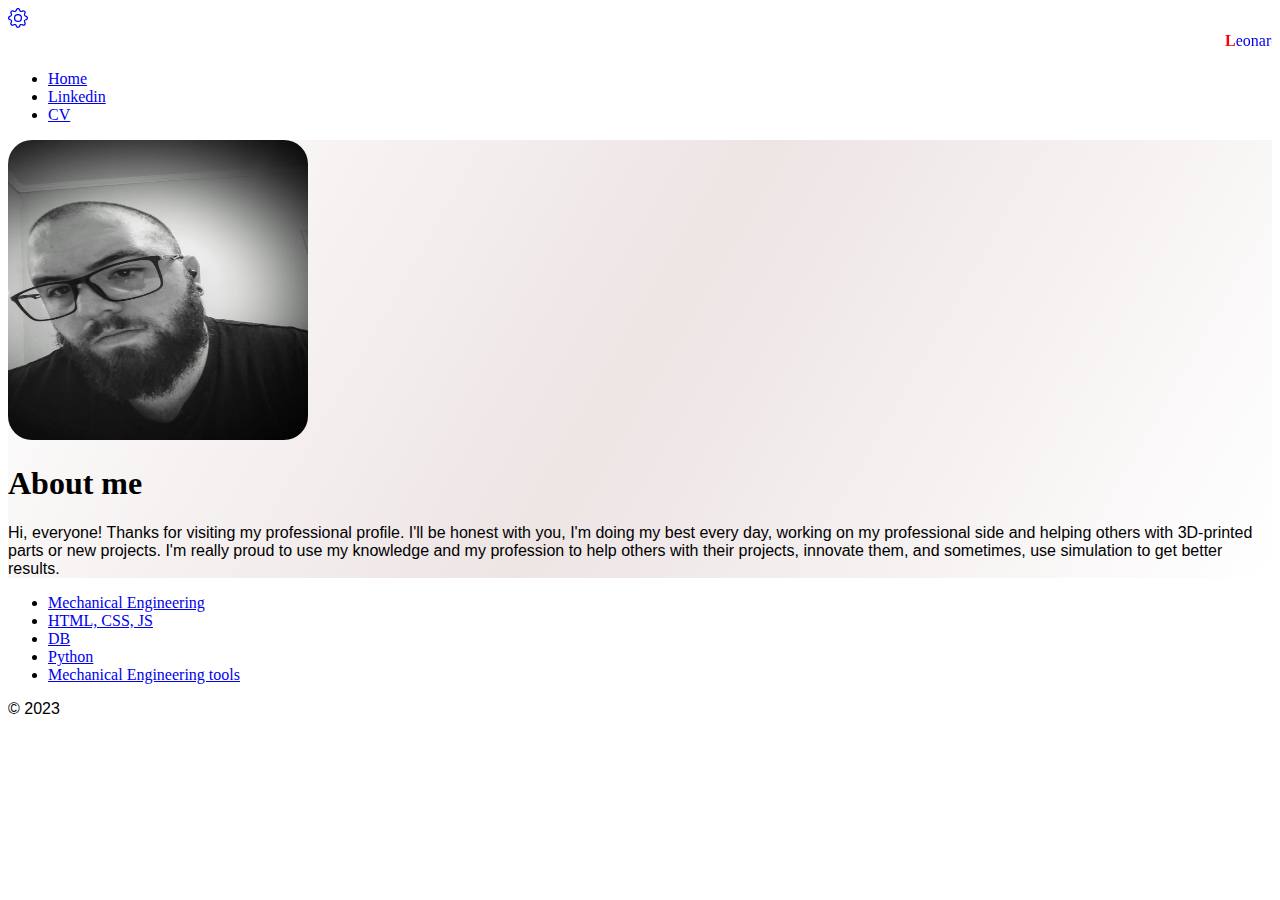
<file: index.html>
<!DOCTYPE html>
<html lang="en" data-bs-theme="dark" >
    <head>
        <meta charset="UTF-8">
        <meta name="viewport" content="width=device-width, initial-scale=1.0">
        <title>My first personal site</title>
        <link href="./style/style.css" rel="stylesheet"/>
        <link rel="icon" 
        href="./assets/le_icon.png"/>
        <link href="https://cdn.jsdelivr.net/npm/bootstrap@5.3.1/dist/css/bootstrap.min.css" rel="stylesheet"
        integrity="sha384-4bw+/aepP/YC94hEpVNVgiZdgIC5+VKNBQNGCHeKRQN+PtmoHDEXuppvnDJzQIu9" crossorigin="anonymous">

    </head>
    <body>
        <section id="header">
            <div class="container">
                <header class="d-flex flex-wrap justify-content-center py-3 mb-4 border-bottom">
                <a href="/" class="d-flex align-items-center mb-3 mb-md-0 me-md-auto link-body-emphasis text-decoration-none">
                    <svg xmlns="http://www.w3.org/2000/svg" width="20" height="20" fill="currentColor" class="bi bi-gear" viewBox="0 0 16 16">
                        <path d="M8 4.754a3.246 3.246 0 1 0 0 6.492 3.246 3.246 0 0 0 0-6.492zM5.754 8a2.246 2.246 0 1 1 4.492 0 2.246 2.246 0 0 1-4.492 0z"/>
                        <path d="M9.796 1.343c-.527-1.79-3.065-1.79-3.592 0l-.094.319a.873.873 0 0 1-1.255.52l-.292-.16c-1.64-.892-3.433.902-2.54 2.541l.159.292a.873.873 0 0 1-.52 1.255l-.319.094c-1.79.527-1.79 3.065 0 3.592l.319.094a.873.873 0 0 1 .52 1.255l-.16.292c-.892 1.64.901 3.434 2.541 2.54l.292-.159a.873.873 0 0 1 1.255.52l.094.319c.527 1.79 3.065 1.79 3.592 0l.094-.319a.873.873 0 0 1 1.255-.52l.292.16c1.64.893 3.434-.902 2.54-2.541l-.159-.292a.873.873 0 0 1 .52-1.255l.319-.094c1.79-.527 1.79-3.065 0-3.592l-.319-.094a.873.873 0 0 1-.52-1.255l.16-.292c.893-1.64-.902-3.433-2.541-2.54l-.292.159a.873.873 0 0 1-1.255-.52l-.094-.319zm-2.633.283c.246-.835 1.428-.835 1.674 0l.094.319a1.873 1.873 0 0 0 2.693 1.115l.291-.16c.764-.415 1.6.42 1.184 1.185l-.159.292a1.873 1.873 0 0 0 1.116 2.692l.318.094c.835.246.835 1.428 0 1.674l-.319.094a1.873 1.873 0 0 0-1.115 2.693l.16.291c.415.764-.42 1.6-1.185 1.184l-.291-.159a1.873 1.873 0 0 0-2.693 1.116l-.094.318c-.246.835-1.428.835-1.674 0l-.094-.319a1.873 1.873 0 0 0-2.692-1.115l-.292.16c-.764.415-1.6-.42-1.184-1.185l.159-.291A1.873 1.873 0 0 0 1.945 8.93l-.319-.094c-.835-.246-.835-1.428 0-1.674l.319-.094A1.873 1.873 0 0 0 3.06 4.377l-.16-.292c-.415-.764.42-1.6 1.185-1.184l.292.159a1.873 1.873 0 0 0 2.692-1.115l.094-.319z"/>
                    </svg><span class="fs-4"><marquee><span class="devil-formarter">L</span>eonardo <span class="devil-formarter">V</span>ieira</marquee></span>
                </a>
            
                <ul class="nav nav-pills">
                    <li class="nav-item"><a href="#" class="nav-link" aria-current="page">Home</a></li>
                    <li class="nav-item"><a href="https://www.linkedin.com/in/leonardo-vieira-762640169/" class="nav-link">Linkedin</a></li>
                    <li class="nav-item"><a href="about me.html" class="nav-link">CV</a></li>
                </ul>
                </header>   
            </div>
        </section>

        <section id="title" class="gradient-background">
            <div class="container col-xxl-8 px-4 py-5">
                <div class="row flex-lg-row-reverse align-items-center g-5 py-5">
                  <div class="col-10 col-sm-8 col-lg-6">
                    <img src="./assets/me.jpg" class="mx-lg-auto img-fluid card pt-0 mb-0" alt="It's just me" loading="lazy">
                  </div>
                  <div class="col-lg-5">
                    <h1 class="display-5 fw-bold text-body-emphasis lh-1 mb-3 pb-2">About me</h1>
                    <p>Hi, everyone! Thanks for visiting my professional profile. I'll be honest with you, I'm doing my best every day, working on my professional side and helping others with 3D-printed parts or new projects. I'm really proud to use my knowledge and my profession to help others with their projects, innovate them, and sometimes, use simulation to get better results.
                    </p>
                  </div>
                </div>
            </div>
        </section>

        <section id="footer">
            <footer class="py-3 my-4">
                <ul class="nav justify-content-center border-bottom pb-3 mb-3">
                  <li class="nav-item"><a href="#" class="nav-link px-2 text-danger">Mechanical Engineering</a></li>
                  <li class="nav-item"><a href="#" class="nav-link px-2 text-danger">HTML, CSS, JS</a></li>
                  <li class="nav-item"><a href="#" class="nav-link px-2 text-danger">DB</a></li>
                  <li class="nav-item"><a href="#" class="nav-link px-2 text-danger">Python</a></li>
                  <li class="nav-item"><a href="#" class="nav-link px-2 text-danger">Mechanical Engineering tools</a></li>
                </ul>
                <p class="text-center text-body-secondary">© 2023</p>
              </footer>
        </section>
        <script src="https://cdn.jsdelivr.net/npm/bootstrap@5.3.1/dist/js/bootstrap.bundle.min.js"
        integrity="sha384-HwwvtgBNo3bZJJLYd8oVXjrBZt8cqVSpeBNS5n7C8IVInixGAoxmnlMuBnhbgrkm" crossorigin="anonymous">
        </script>
    </body>
</html>
</file>
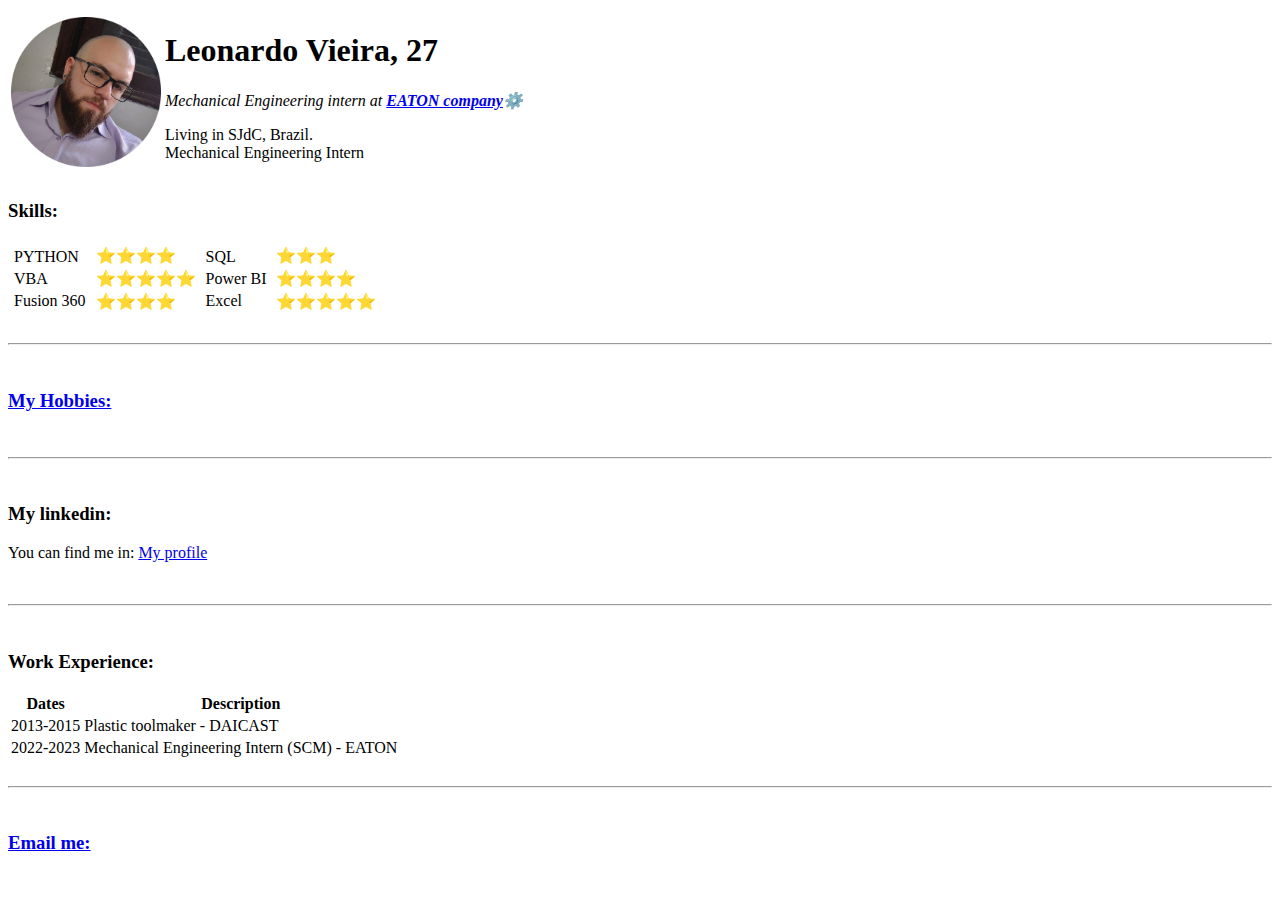
<file: about me.html>
<!i=italicize, b=bold, strong=to make bold and important, ul=unordered list, ol=ordered list, dl=description list (if
    you need to use those lists, you have to use "li" to order or not your list) and dd=description detail listif you
    want to create a table, you need to type "table/table" "tr/tr" "td/td" . Sometimes you'll need a header, so you just
    need to type "th /th">


<!DOCTYPE html>
<!--<html style = "background: lightgray"> -->
<html>
   
    <head>
        <meta charset="UTF-8">
        <title>⚙️ Leonardo's resume</title>
        <!--<style>
            html{
                background: lightyellow;
            }
        </style> -->
        
        <!--<link 
            rel="style"
            href="./css/style.css" />

        <link rel="stylesheet" href="./css/style.css"/>
        -->
    </head>

    <body>
        <table>
            <tr>
                <td><img class="photo" src="./assets/lkdin-img-modified.png" alt="Loading..." width="150" height="150"></td>
                <td>
                    <h1>
                        Leonardo Vieira, 27
                    </h1>
                    <P>
                        <i>
                            Mechanical Engineering intern at <strong> <a
                                    href="https://www.eaton.com/us/en-us.html">EATON company</a></strong>⚙️
                        </i>
                    </P>
                    <p>
                        Living in SJdC, Brazil. <br>Mechanical Engineering Intern
                    </p>
                </td>
            </tr>

        </table>
        <h3>
            Skills:
        </h3>
        <table>

            <tr>
                <td>
                    <table>
                        <tr>
                            <td>PYTHON</td>
                        </tr>
                        <tr>
                            <td>VBA</td>
                        </tr>
                        <tr>
                            <td>Fusion 360</td>
                        </tr>
                    </table>
                <td>
                    <table>
                        <tr>
                            <td>⭐⭐⭐⭐</td>
                        </tr>
                        <tr>
                            <td>⭐⭐⭐⭐⭐</td>
                        </tr>
                        <tr>
                            <td>⭐⭐⭐⭐</td>
                        </tr>
                    </table>
                </td>
                </td>
                <td>
                    <table>
                        <tr>
                            <td>SQL</td>
                        </tr>
                        <tr>
                            <td>Power BI</td>
                        </tr>
                        <tr>
                            <td>Excel</td>
                        </tr>
                    </table>
                </td>
                <td>
                    <table>
                        <tr>
                            <td>⭐⭐⭐</td>
                        </tr>
                        <tr>
                            <td>⭐⭐⭐⭐</td>
                        </tr>
                        <tr>
                            <td>⭐⭐⭐⭐⭐</td>
                        </tr>
                    </table>
                </td>
            </tr>
        </table>
        <br>
        <hr>
        <br>
        <h3>
            <a href="hobbies.html">My Hobbies:</a>
        </h3>
        <br>
        <hr>
        <br>
        <h3 id="linkedin">My linkedin:</h3>
        <p>You can find me in: <a href="https://www.linkedin.com/in/leonardo-vieira-762640169/">My profile</a></p>
        <br>
        <hr>
        <br>
        <h3>Work Experience:</h3>
        <table class="table">
            <thead>
                <tr>
                    <th>Dates</th>
                    <th>Description</th>
                </tr>
            </thead>
            <tr>
                <td>2013-2015</td>
                <td>Plastic toolmaker - DAICAST</td>
            </tr>
            <tr>
                <td>2022-2023</td>
                <td>Mechanical Engineering Intern (SCM) - EATON</td>
            </tr>
        </table>
        <br>
        <hr>
        <br>
        <h3>
            <a href="forms.html">Email me:</a>
        </h3>
    </body>

</html>
</file>
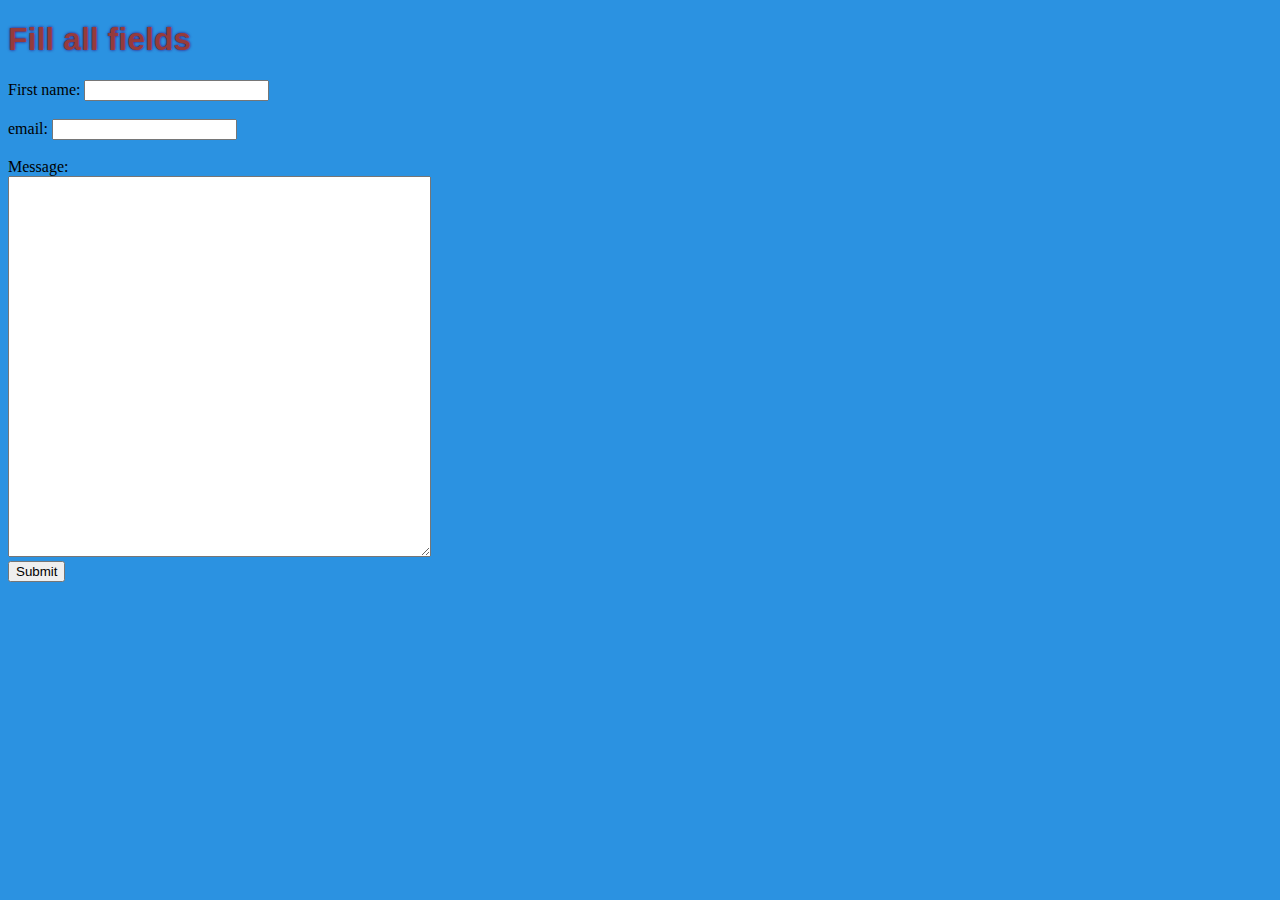
<file: forms.html>
<!DOCTYPE html>
<html lang="en">

<head>
    <meta charset="UTF-8">
    <title>Leonard's forms</title>
    <link rel="stylesheet" href="css/style.css">
</head>

<body>
    <h1>
        Fill all fields
    </h1>
        <forms class="" action="mailto:leonardotmv71@gmail.com" method="post">
            <label for="id">First name:</label>
            <input type="text" name="First name"><br><br>
            <label for="id">email:</label>
            <input type="text" id="email"><br><br>
            <label for="Text your message">Message:</label><br>
            <textarea rows="25" cols="50"></textarea><br>
            <input type="submit" name="save">
        </forms>
</body>

</html>
</file>
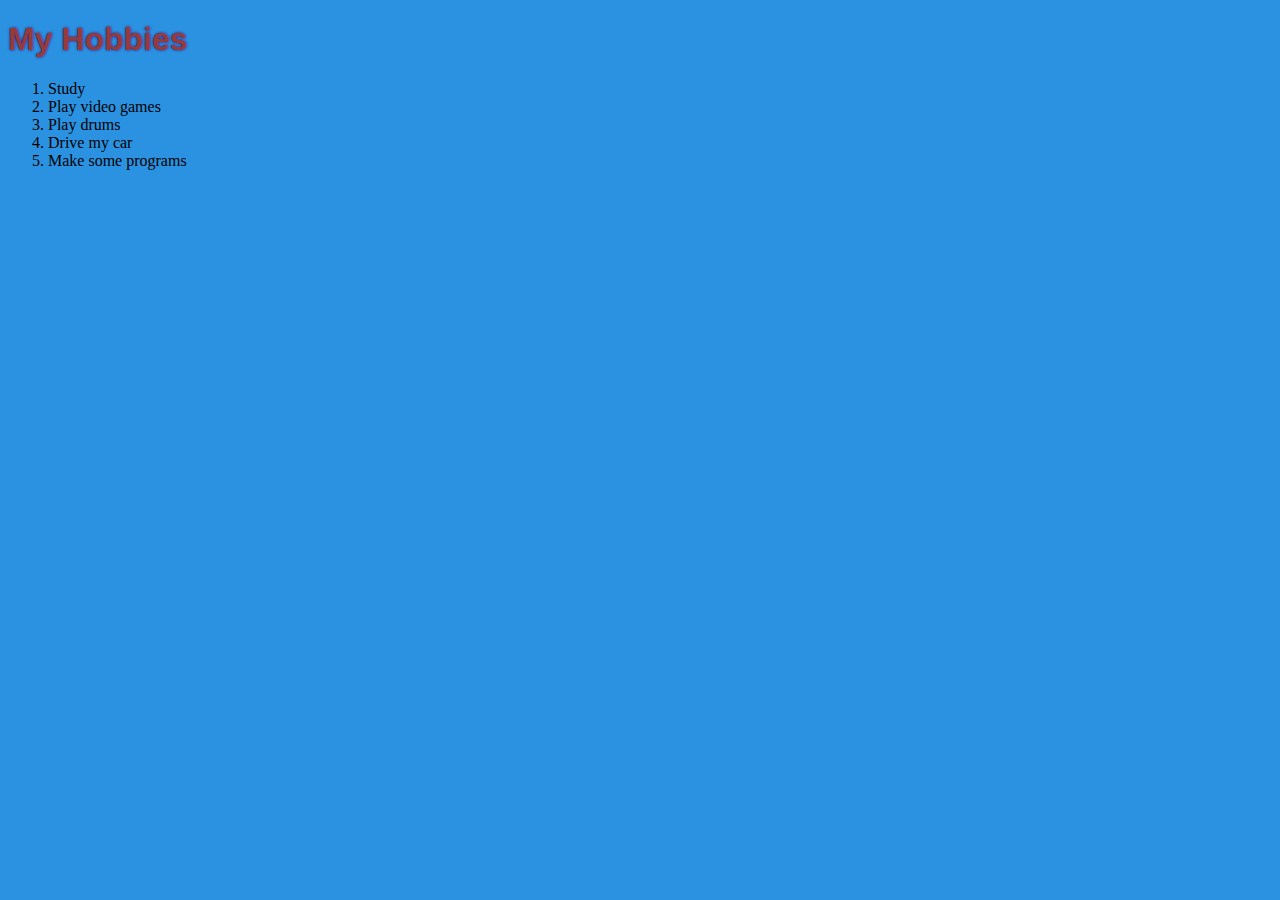
<file: hobbies.html>
<!DOCTYPE html>
<html lang="en">
<head>
    <meta charset="UTF-8">
    <title>Hobbies</title>
    <link rel="stylesheet" href="css/style.css">
</head>
<body>
    <h1>My Hobbies</h1>
    <ol>
        <li>Study</li>
        <li>Play video games</li>
        <li>Play drums</li>
        <li>Drive my car</li>
        <li>Make some programs</li>
    </ol>
</body>
</html>
</file>
<file: style/style.css>
.gradient-background {
    background: linear-gradient(300deg, #00000000, #5900001b, #ffffff00);
    background-size: 100% 100%;
    animation: gradient-animation 18s ease infinite;
}

@keyframes gradient-animation {
0% {
    background-position: 0% 50%;
}
50% {
    background-position: 100% 50%;
}
100% {
    background-position: 0% 50%;
}
}

.devil-formarter{
    color: red;
    font-weight: bold;
}
.card {
    width: 300px;
    height:300px;
    border-radius: 1.5rem;
}
h1{
    font-family: 'Times New Roman', Times, serif;
    font-size: ;
}
@import url('https://fonts.googleapis.com/css2?family=Victor+Mono:wght@100&display=swap');
p, h2{
    font-family: Arial, Helvetica, sans-serif;
    font-size: 1rem;
}
</file>
<file: css/style.css>
/* when you need to add some property in your table,
img or something you want,
you need to create a class in your HTML code.
When you create it, you'll be able to add an especifc 
property to that class, witch it means that property 
will work for an especific part of your code, or element.
You can add lot of class, just use another name and use a single space
like: class= leonardo teixeira <- teixeira is another class.
But, if you want to add a name to your tags you'll need to
use ids*/

body {
    background-color: #2b92e1;
}

hr {
    background-color: #b4dfff;
    border-color: #ecbff6;
    border-width: 8px;
    border-style: none;
    border-top-style: dotted;
    width: 3%
}

h1 {
    color: #953b3b;
    font-family: Arial, Helvetica, sans-serif;
    text-shadow: 0 0 3px #3F0071;
}

h3 {
    color: #02025d;
    font-family: Arial, Helvetica, sans-serif;
}

p {
    color: black;
    font-family: Arial, Helvetica, sans-serif;
}

table {
    color: black;
    font-family: Arial, Helvetica, sans-serif;
    width: 60%;
}

th,
td {
    padding: 1px;
    text-align: center;
}

ul,
li {
    color: black;
}

/* here's the class example*/
.table {
    border-bottom-style: dotted;
}

/*here's the id example*/
#linkedin {
    color: #02025d;
}

h3 :hover{
    background-color: yellow;
}
</file>
